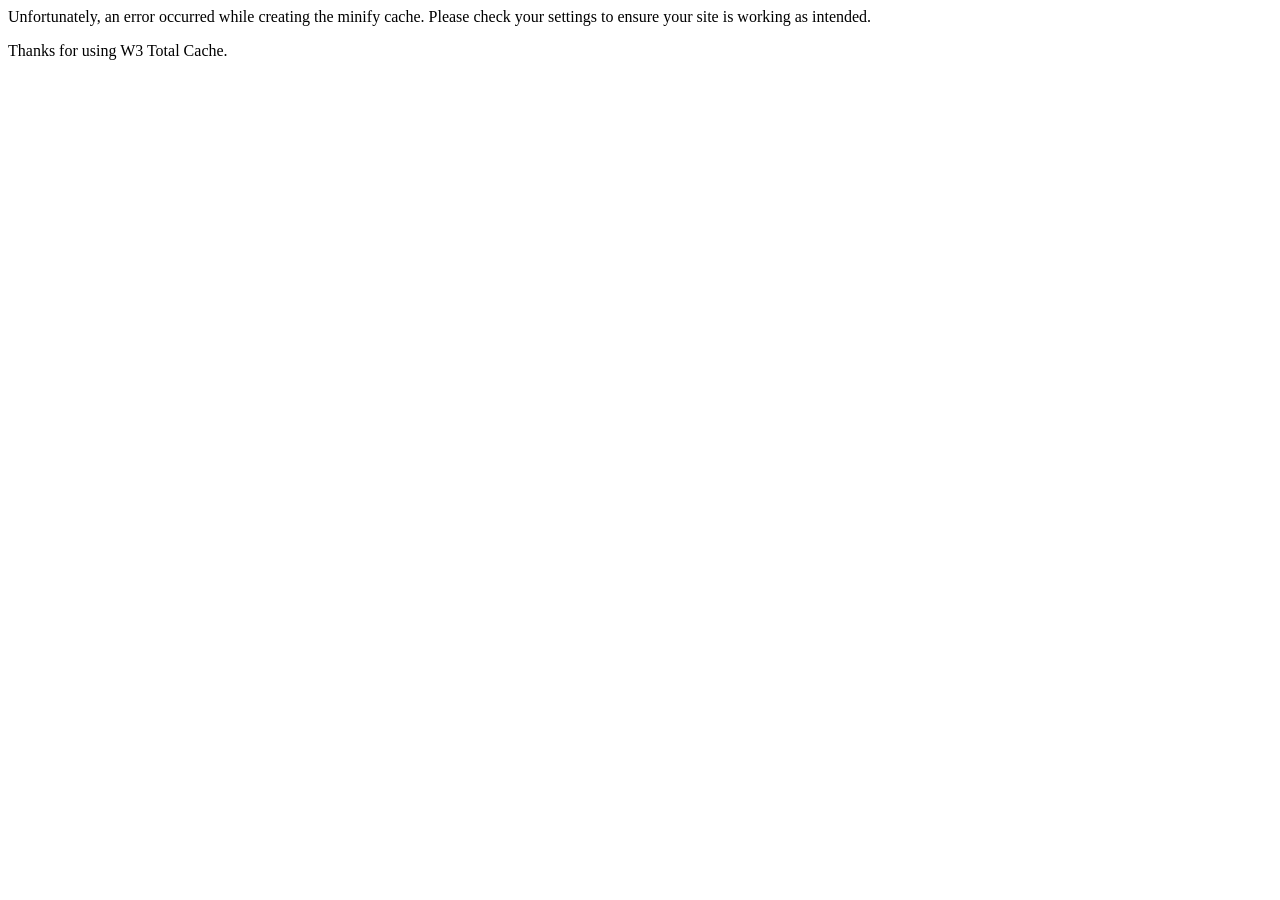
<file: tulmed.pl/UpdraftPlus/backup_2018-03-08-1010_Tulmed_Sp_z_oo_0d2f2f2455cd-plugins/plugins/w3-total-cache/inc/email/minify_error_notification.html>
<html>
	<head></head>
	<body>
		<p>Unfortunately, an error occurred while creating the minify cache. Please check your settings to ensure your site is working as intended.</p>
		<p>Thanks for using W3 Total Cache.</p>
	</body>
</html>
</file>
